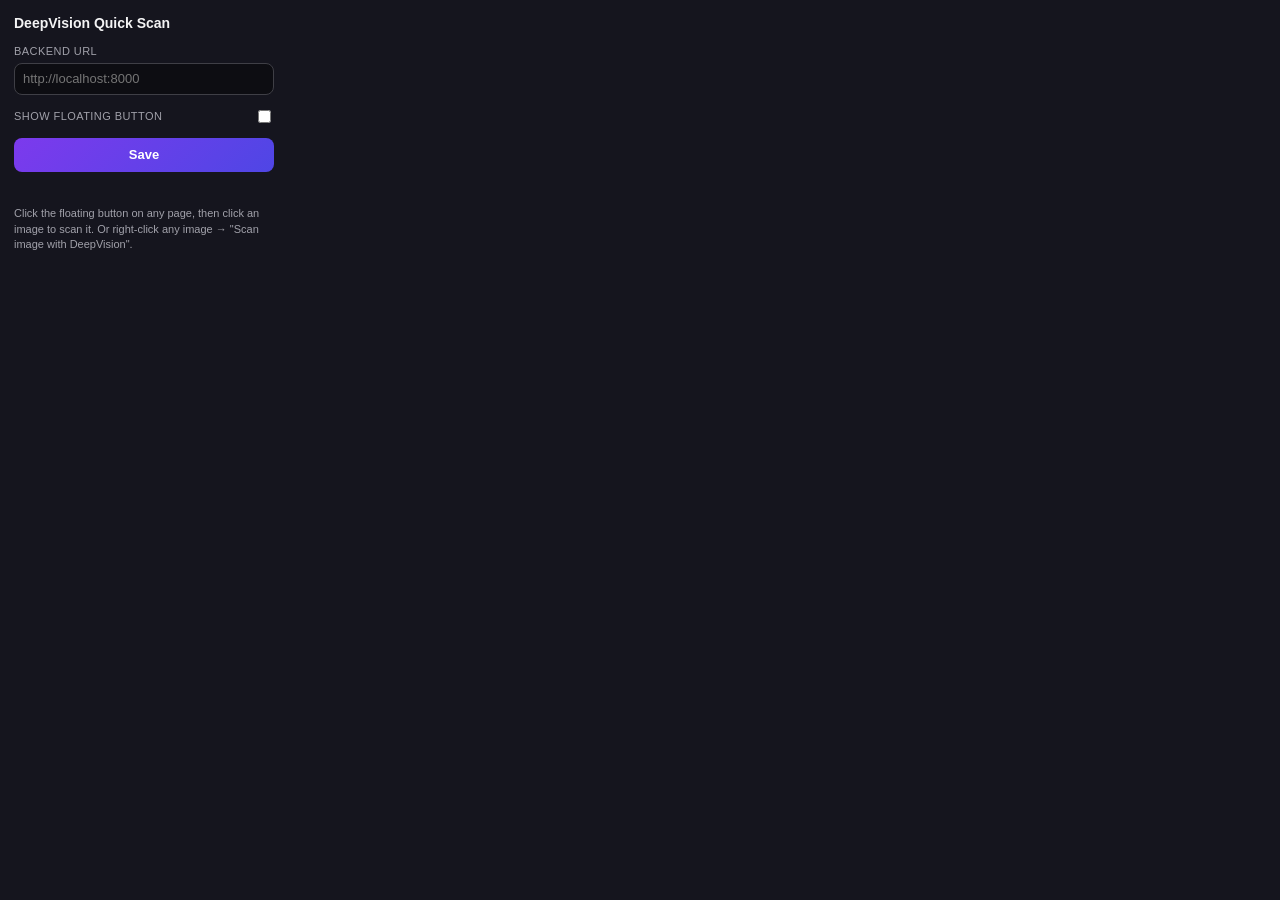
<file: extension/popup.html>
<!doctype html>
<html>
<head>
  <meta charset="utf-8" />
  <title>DeepVision Quick Scan</title>
  <style>
    body {
      width: 260px;
      font: 13px/1.4 -apple-system, BlinkMacSystemFont, "Segoe UI", sans-serif;
      background: #15151e;
      color: #f4f4f5;
      padding: 14px;
      margin: 0;
    }
    h1 {
      font-size: 14px;
      margin: 0 0 10px;
    }
    label {
      display: block;
      font-size: 11px;
      text-transform: uppercase;
      letter-spacing: 0.04em;
      color: #a1a1aa;
      margin-bottom: 4px;
    }
    input[type="text"] {
      width: 100%;
      box-sizing: border-box;
      background: #0d0d12;
      border: 1px solid #3f3f46;
      border-radius: 8px;
      color: #f4f4f5;
      padding: 6px 8px;
      margin-bottom: 12px;
      font: inherit;
    }
    .row {
      display: flex;
      align-items: center;
      justify-content: space-between;
      margin-bottom: 12px;
    }
    button {
      width: 100%;
      background: linear-gradient(135deg, #7c3aed, #4f46e5);
      color: #fff;
      border: none;
      border-radius: 8px;
      padding: 8px;
      font: inherit;
      font-weight: 600;
      cursor: pointer;
    }
    p.hint {
      color: #a1a1aa;
      font-size: 11px;
      margin-top: 12px;
    }
    #status {
      font-size: 11px;
      margin-top: 8px;
      min-height: 14px;
      color: #34d399;
    }
  </style>
</head>
<body>
  <h1>DeepVision Quick Scan</h1>

  <label for="backendUrl">Backend URL</label>
  <input type="text" id="backendUrl" placeholder="http://localhost:8000" />

  <div class="row">
    <label for="showBubble" style="margin: 0;">Show floating button</label>
    <input type="checkbox" id="showBubble" />
  </div>

  <button id="save">Save</button>
  <div id="status"></div>

  <p class="hint">Click the floating button on any page, then click an image to scan it. Or right-click any image → "Scan image with DeepVision".</p>

  <script src="popup.js"></script>
</body>
</html>
</file>
